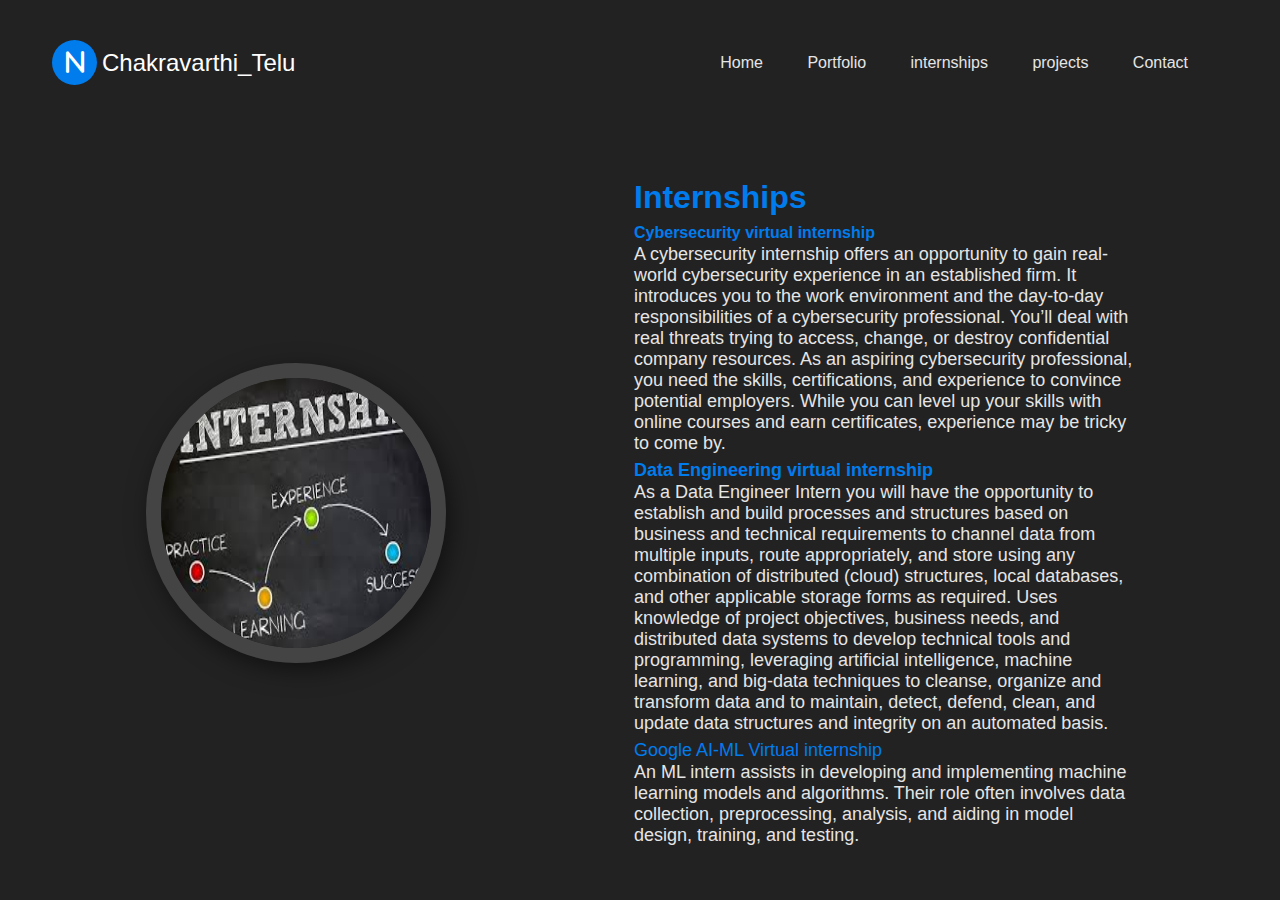
<file: indexinternships.html>
<!DOCTYPE html>
<html lang="en">
<head>
    <meta charset="UTF-8">
    <meta name="viewport" content="width=device-width, initial-scale=1.0">
    <title>Internships</title>
    <link rel="stylesheet" href="indexp.css">
    <link rel="stylesheet" href="https://cdnjs.cloudflare.com/ajax/libs/font-awesome/6.2.1/css/all.min.css">
</head>
<body>
    <div class="hero-header">
        <div class="wrapper">
            <header>
                <div class="logo">
                    <i class="fa-solid fa-n"></i>
                    <div class="logo-text">Chakravarthi_Telu</div>
                </div>
                <nav>
                    <div class="togglebtn">
                        <span></span>
                        <span></span>
                        <span></span>
                    </div>
                    <ul class="navlinks">
                        <li><a href="index.html">Home</a></li>
                        <li><a href="indexportifolio.html">Portfolio</a></li>
                        <li><a href="indexinternships.html">internships</a></li>
                        <li><a href="indexprojects.html">projects</a></li>
                        <li><a href="#">Contact</a></li>
                    </ul>
                </nav>
            </header>
            <div class="container">
                <div class="hero-pic">
                    <img src="internships.jpg" alt="profile pic">
                 </div>
                <div class="hero-text">
                    <h1>Internships</h1>
                    <h5> <span class="input">Cybersecurity virtual internship</span></h5>
                    <p>A cybersecurity internship offers an opportunity to gain real-world cybersecurity experience in an established firm. It introduces 
                        you to the work environment and the day-to-day responsibilities of a cybersecurity professional. You’ll deal with real threats trying to access, change, or destroy confidential company resources.

                        As an aspiring cybersecurity professional, you need the skills, certifications, and experience to convince potential employers. While you can level up your skills with online courses and earn certificates, experience may be tricky to come by.</p>
                    <h6><span class="input">Data Engineering virtual internship</span></h6>
                    <p>As a Data Engineer Intern you will have the opportunity to establish and build processes and structures based on business and 
                        technical requirements to channel data from multiple inputs, route appropriately, and store using any combination of distributed (cloud) structures, local databases, and other applicable storage forms as required. Uses knowledge of project objectives, 
                        business needs, and distributed data systems to develop technical tools and programming, leveraging artificial intelligence, machine learning, and big-data techniques to cleanse, organize and transform data and to maintain, detect, defend, clean, and 
                        update data structures and integrity on an automated basis.</p>

                    <h7> <span class="input">Google AI-ML Virtual internship</span></h7>
                    <p>An ML intern assists in developing and implementing machine learning models and algorithms. Their role often involves data collection, preprocessing, analysis, and aiding in model design, training, and testing.</p>
                </div>
            </div>
        </div>
    </div>
</body>
</html>
</file>
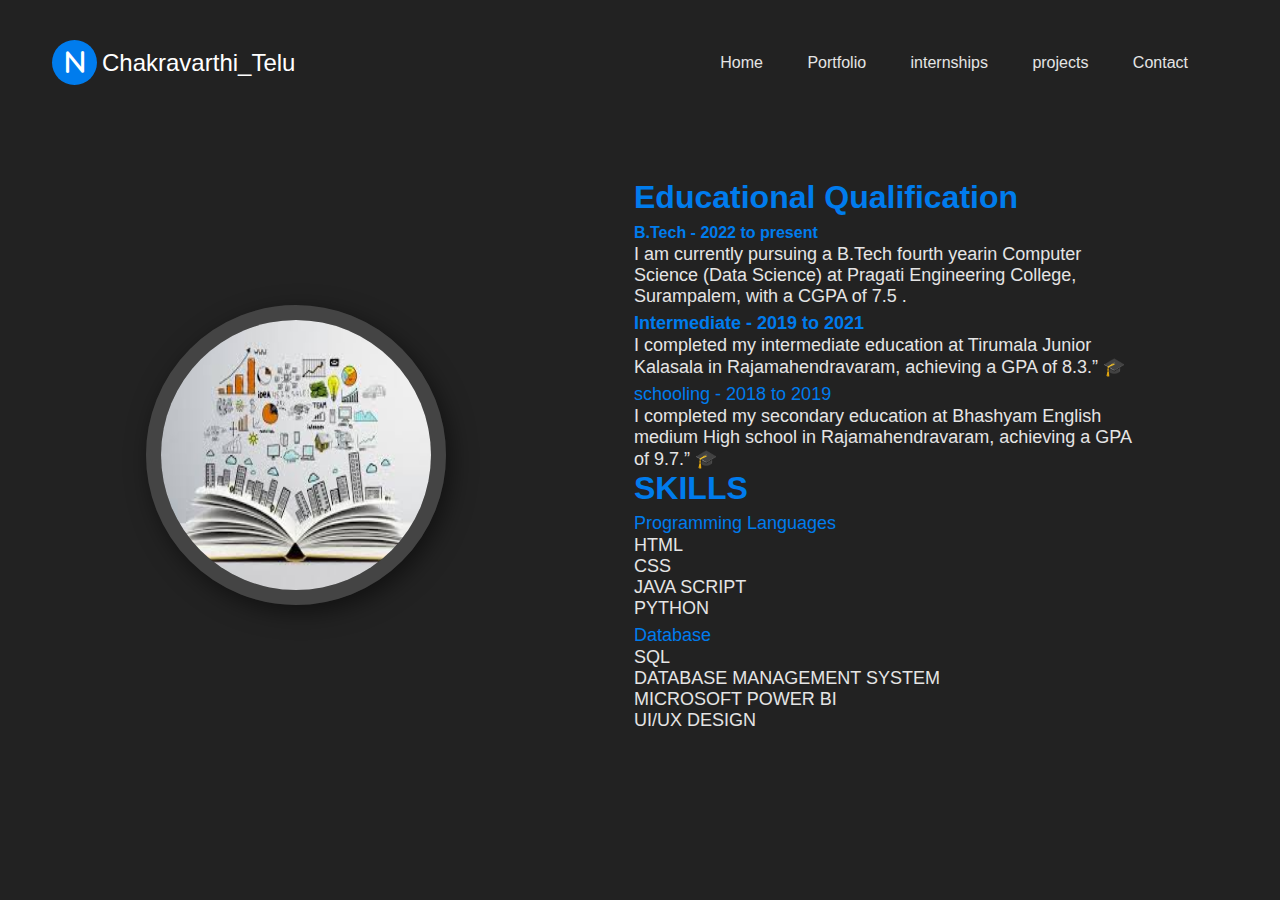
<file: indexportifolio.html>
<!DOCTYPE html>
<html lang="en">
<head>
    <meta charset="UTF-8">
    <meta name="viewport" content="width=device-width, initial-scale=1.0">
    <title>Portifolio</title>
    <link rel="stylesheet" href="indexp.css">
    <link rel="stylesheet" href="https://cdnjs.cloudflare.com/ajax/libs/font-awesome/6.2.1/css/all.min.css">

</head>
<body>
    <div class="hero-header">
        <div class="wrapper">
            <header>
                <div class="logo">
                    <i class="fa-solid fa-n"></i>
                    <div class="logo-text">Chakravarthi_Telu</div>
                </div>
                <nav>
                    <div class="togglebtn">
                        <span></span>
                        <span></span>
                        <span></span>
                    </div>
                    <ul class="navlinks">
                        <li><a href="index.html">Home</a></li>
                        <li><a href="indexportifolio.html">Portfolio</a></li>
                        <li><a href="indexinternships.html">internships</a></li>
                        <li><a href="indexprojects.html">projects</a></li>
                        <li><a href="#">Contact</a></li>
                    </ul>
                </nav>
            </header>
            <div class="container">
                <div class="hero-pic">
                    <img src="education.jpg" alt="profile pic">
                 </div>
                <div class="hero-text">
                    <h1>Educational Qualification</h1>
                    <h5> <span class="input">B.Tech      -       2022 to present</span></h5>

                    <p> I am currently pursuing a B.Tech fourth yearin Computer Science (Data Science) at 
                        Pragati Engineering College, Surampalem, with a CGPA of 7.5 .
                    </p>
                    <h6> <span class="input">Intermediate -  2019 to 2021</span></h6>
                    <p> I completed my intermediate education at Tirumala Junior Kalasala in
                         Rajamahendravaram, achieving a GPA of 8.3.” 🎓
                    </p> 
                    <h7> <span class="input">schooling -  2018 to 2019</span></h7>
                    <p> I completed my secondary education at Bhashyam English medium High school in
                         Rajamahendravaram, achieving a GPA of 9.7.” 🎓
                    </p> 
                    <h2>SKILLS</h2>
                    <h8> <span class="input">Programming Languages</span></h8>
                    <p>HTML</p>
                    <p>CSS</p>
                    <p>JAVA SCRIPT</p>
                    <p>PYTHON</p>
                    <h9> <span class="input">Database</span></h9>
                    <p>SQL</p>
                    <p>DATABASE MANAGEMENT SYSTEM</p>
                    <h10><span class="input"Designing></span></h10>
                    <p>MICROSOFT POWER BI</p>
                    <P>UI/UX DESIGN</P>
                </div>
            </div>
        </div>
    </div>
    
</body>
</html>
</file>
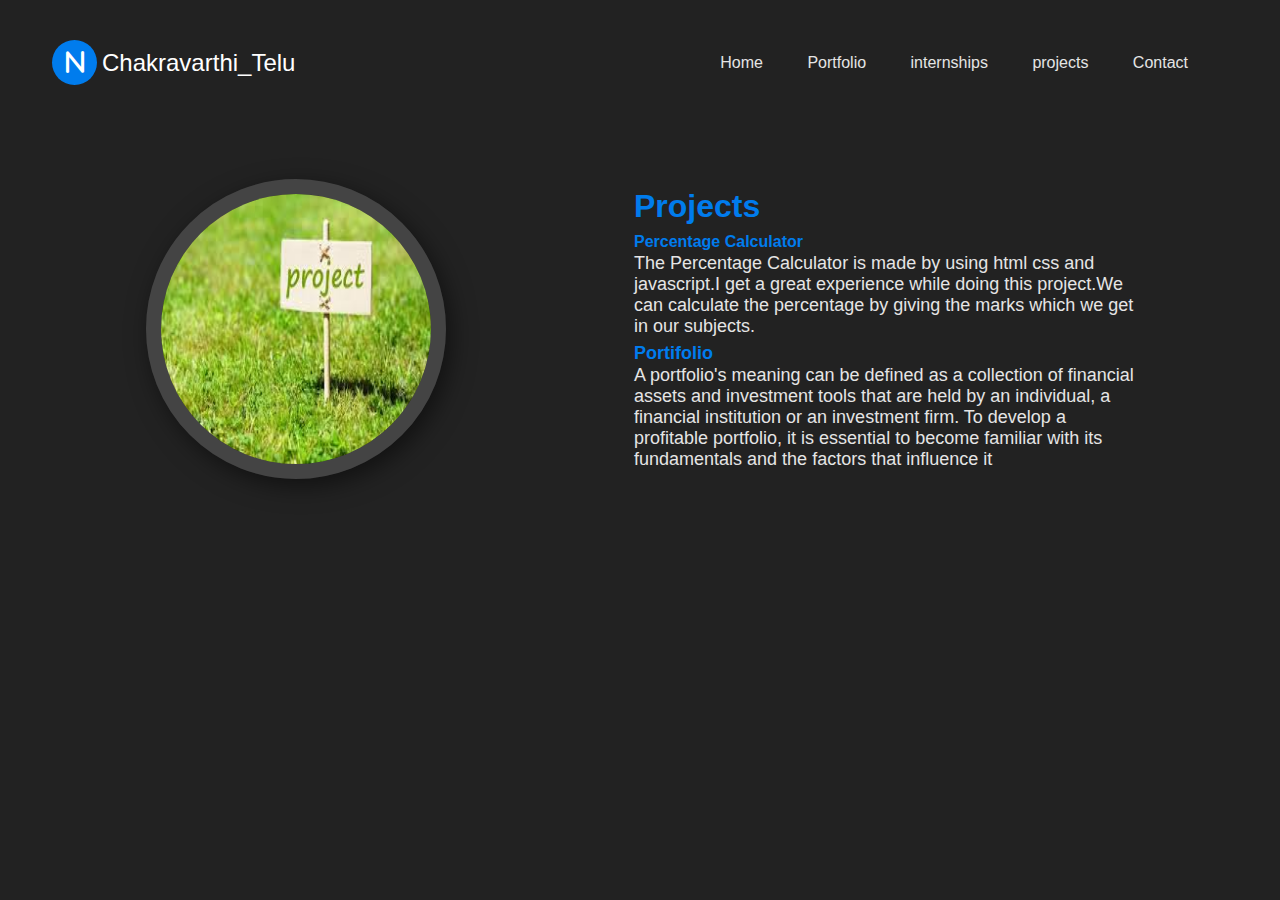
<file: indexprojects.html>
<!DOCTYPE html>
<html lang="en">
<head>
    <meta charset="UTF-8">
    <meta name="viewport" content="width=device-width, initial-scale=1.0">
    <title>projects</title>
    <link rel="stylesheet" href="indexp.css">
    <link rel="stylesheet" href="https://cdnjs.cloudflare.com/ajax/libs/font-awesome/6.2.1/css/all.min.css">
</head>
<body>
    <div class="hero-header">
        <div class="wrapper">
            <header>
                <div class="logo">
                    <i class="fa-solid fa-n"></i>
                    <div class="logo-text">Chakravarthi_Telu</div>
                </div>
                <nav>
                    <div class="togglebtn">
                        <span></span>
                        <span></span>
                        <span></span>
                    </div>
                    <ul class="navlinks">
                        <li><a href="index.html">Home</a></li>
                        <li><a href="indexportifolio.html">Portfolio</a></li>
                        <li><a href="indexinternships.html">internships</a></li>
                        <li><a href="indexprojects.html">projects</a></li>
                        <li><a href="#">Contact</a></li>
                    </ul>
                </nav>
            </header>
            <div class="container">
                <div class="hero-pic">
                    <img src="projects.jpg" alt="profile pic">
                 </div>
                <div class="hero-text">
                    <h1>Projects</h1>
                    <h5> <span class="input">Percentage Calculator</span></h5>
                    <p> The Percentage Calculator is made by using html css and javascript.I get a great experience 
                        while doing this project.We can calculate the percentage by giving the marks which we get in our 
                        subjects.
                    </p>
                    <h6><span class="input">Portifolio</span></h6>
                    <p>A portfolio's meaning can be defined as a collection of financial assets and investment tools 
                        that are held by an individual, a financial institution or an investment firm. To develop a 
                        profitable portfolio, it is essential to become familiar with its fundamentals and the factors
                         that influence it</p>
                </div>
            </div>
        </div>
    </div>
</body>
</html>
</file>
<file: indexp.css>
*{
    box-sizing: border-box;
    padding: 0;
    margin: 0;
    font-family: poppins,sans-serif;
    text-decoration: none;
}
body{
    overflow-x: hidden;
}
.hero-header{
    width:100%;
    height: 100%;
    min-height: 100vh;
    background: #222;
}
.wrapper{
    width:1280px;
    max-width: 95%;
    margin: 0 auto;
    padding: 0 20px;
}
header{
    padding: 40px 0 30px;
    display: flex;
    justify-content: space-between;
    align-items: center;
    flex-wrap: wrap;
}
.logo{
    display: inline-flex;
    justify-content: center;
    align-items: center;
}
.logo i{
    height: 45px;
    width:45px;
    background-color: #007ced;
    border-radius: 50%;
    color:#fff;
    font-weight: 700;
    font-size: 1.5rem;
    padding: 10px;
    margin-right: 5px;
    cursor: pointer;
    text-align: center;
    
}
.logo .logo-text{
    font-size: 24px;
    font-weight: 500;
    color:#fff;
}
nav .togglebtn{
    width: 35px;
    height: 35px;
    position: absolute;
    top:45px;
    right: 3%;
    z-index: 5;
    cursor: pointer;
    display: none;
}
nav .togglebtn span{
    display: block;
    background-color: #007ced;
    margin: 5px 0px;
    width:100%;
    height:3px;
    transition: 0.3s;
    transition-property:  transform, opacity;

}
nav .navlinks{
    list-style-type: none;
}
nav .navlinks li{
    display: inline-block;
}
nav .navlinks li a{
     color:#e5e5e5;
     margin-right: 2.5rem;
}
.container {
    display: flex;
    justify-content: space-around;
    align-items: center;
    padding-top:4rem;
}
.container .hero-pic{
    width: 300px;
    height: 300px;
    border-radius: 50%;
    overflow: hidden;
    border: 15px solid #444;
    box-shadow: 5px 7px 25px rgba(0,0,0,0.5);
}
.hero-pic img{
    height: 100%;
    width:100%;
    transition: 1.0s;
}
.hero-pic img:hover{
    transform: scale(1.2);
}
.hero-text{
    max-width: 500px;
    display:block;
    flex-direction: column;
}
.hero-text h5{
    color:#e5e5e5;
    font-size: 24px;
}
.hero-text h5 span{
    color:#007ced;
    font-size: 16px;
}
.hero-text h6{
    color:#e5e5e5;
    font-size: 24px;
}
.hero-text h6 span{
    color:#007ced;
    font-size: 18px;
}
.hero-text h7{
    color:#e5e5e5;
    font-size: 24px;
}
.hero-text h7 span{
    color:#007ced;
    font-size: 18px;
}
.hero-text h1{
    color: #007ced;
    font-size: 2rem;
}
.hero-text h2{
    color: #007ced;
    font-size: 2rem;
}
.hero-text h8{
    color:#e5e5e5;
    font-size: 24px;
}
.hero-text h8 span{
    color:#007ced;
    font-size: 18px;
}
.hero-text h9{
    color:#e5e5e5;
    font-size: 24px;
}
.hero-text h9 span{
    color:#007ced;
    font-size: 18px;
}
.hero-text h10{
    color:#e5e5e5;
    font-size: 24px;
}
.hero-text h10 span{
    color:#007ced;
    font-size: 18px;
}
.hero-text p{
    color:#e5e5e5;
    font-size: 18px;
    font-style:inherit;
    

}
.btn-group{
    margin:45px 0;
}
.btn-group .btn{
    border-color: #d5d5d5;
    color:#fff;
    background-color: #333;
    padding: 12px 25px;
    margin: 5px 0px;
    margin-right:7px;
    border-radius: 30px;
    border:2px solid #e5e5e5;
    box-shadow:  0 10px 10px -8px rgb(0 0 0 / 78%);
}
.btn.active{
    border-color: #007ced;
}
.hero-text .social i{
    color: #e5e5e5;
    font-size: 18px;
    margin-right: 10px;
    transition: 0.5s;
}
.hero-text .social i:hover{
    color:#007ced;
    transform: rotate(360deg);
}
/* Respnosiv design & displaying navbar for small screen */
@media(max-width:930px)
{
    nav .togglebtn{
        display: initial;
    }
    /* for toggle button**/
    .click {
        top:45px;
    }
    .click span{
        position: absolute;
        margin-top:12px
    }
    .click span:first-child{
        transform: rotate(-40deg);
    }
    .click span:nth-child(2)
    {
        opacity: 0;
        margin:0;
    }
    .click span:last-child{
        transform: rotate(45deg);
        top:0;
    }
    nav .navlinks{
        position: absolute;
        top:110px;
        right:-100%;
        bottom: 0;
        width: 60%;
        height: 100vh;
        background-color: #222;
        z-index: 3;
        box-shadow: 5px 13px 30px rgba(0,0,0,0.1);
        transition: 0.5s;
        padding: 25px 0px;
    }
    nav .navlinks li{
        display: block;
    }
    nav .navlinks li a{
        display: block;
        margin-bottom: 15px;
        text-align: center;
    }
    nav .navlinks.open{
        right:0;
    }
}
@media(max-width:768px)
{
    .container{
        flex-direction: column;
        padding-top:2rem
    }
    .hero-text{
        padding:40px 0px;
    }
}
</file>
